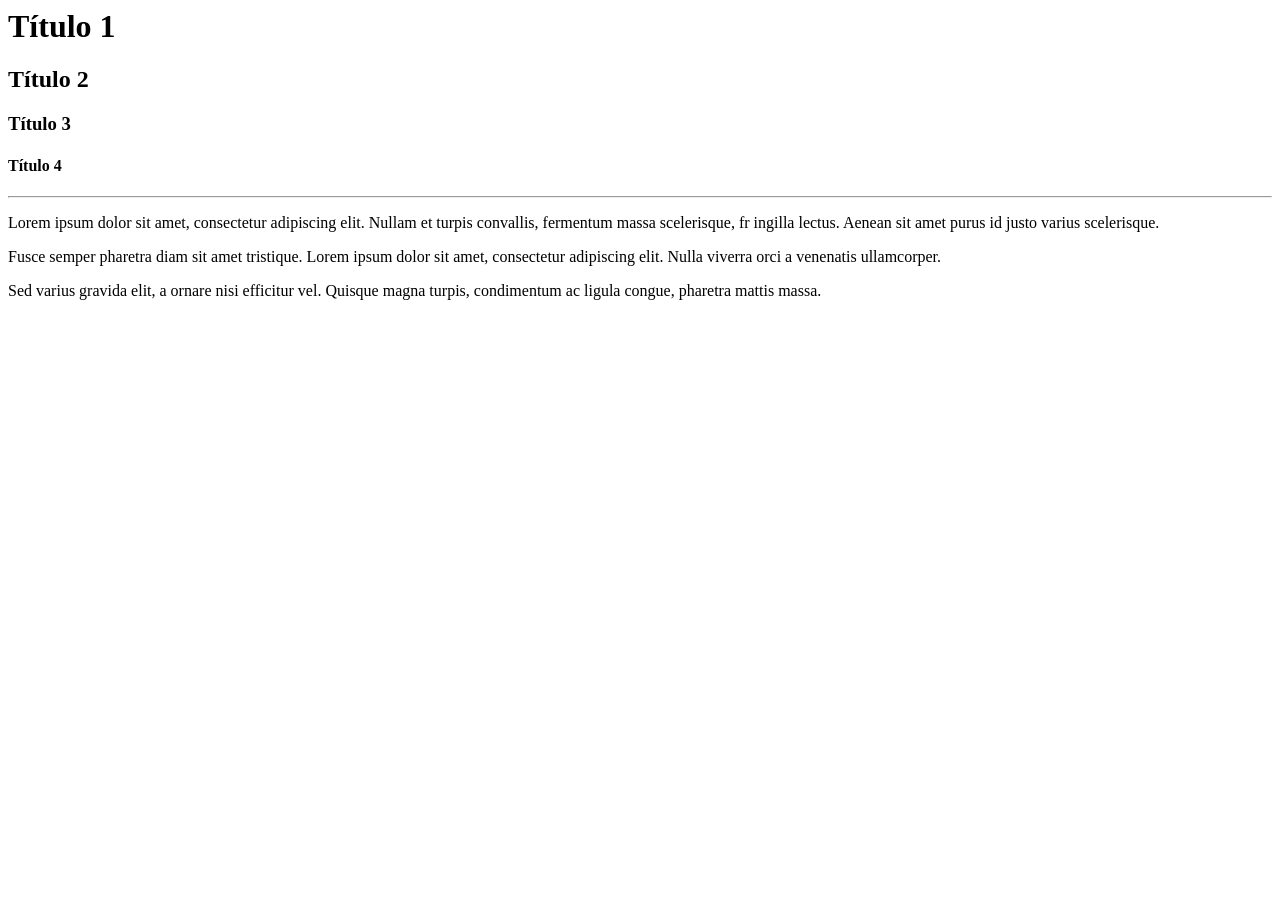
<file: Fase1/Aquecimento/HTML/index.html>
<html>
  <head>
    <title>.: Minha Página HTML :.</title>
  </head>
  <body>
    <h1> Título 1 </h1>
    <h2> Título 2 </h2>
    <h3> Título 3 </h3>
    <h4> Título 4 </h4>
    <hr>
    <p> Lorem ipsum dolor sit amet, consectetur adipiscing elit. Nullam et turpis convallis, fermentum massa scelerisque, fr ingilla lectus. 
    Aenean sit amet purus id justo varius scelerisque. </p>
    <p> Fusce semper pharetra diam sit amet tristique. 
    Lorem ipsum dolor sit amet, consectetur adipiscing elit. 
    Nulla viverra orci a venenatis ullamcorper. </p>
    <p> Sed varius gravida elit, a ornare nisi efficitur vel. 
    Quisque magna turpis, condimentum ac ligula congue, pharetra mattis massa. </p>

  </body>
</html>
</file>
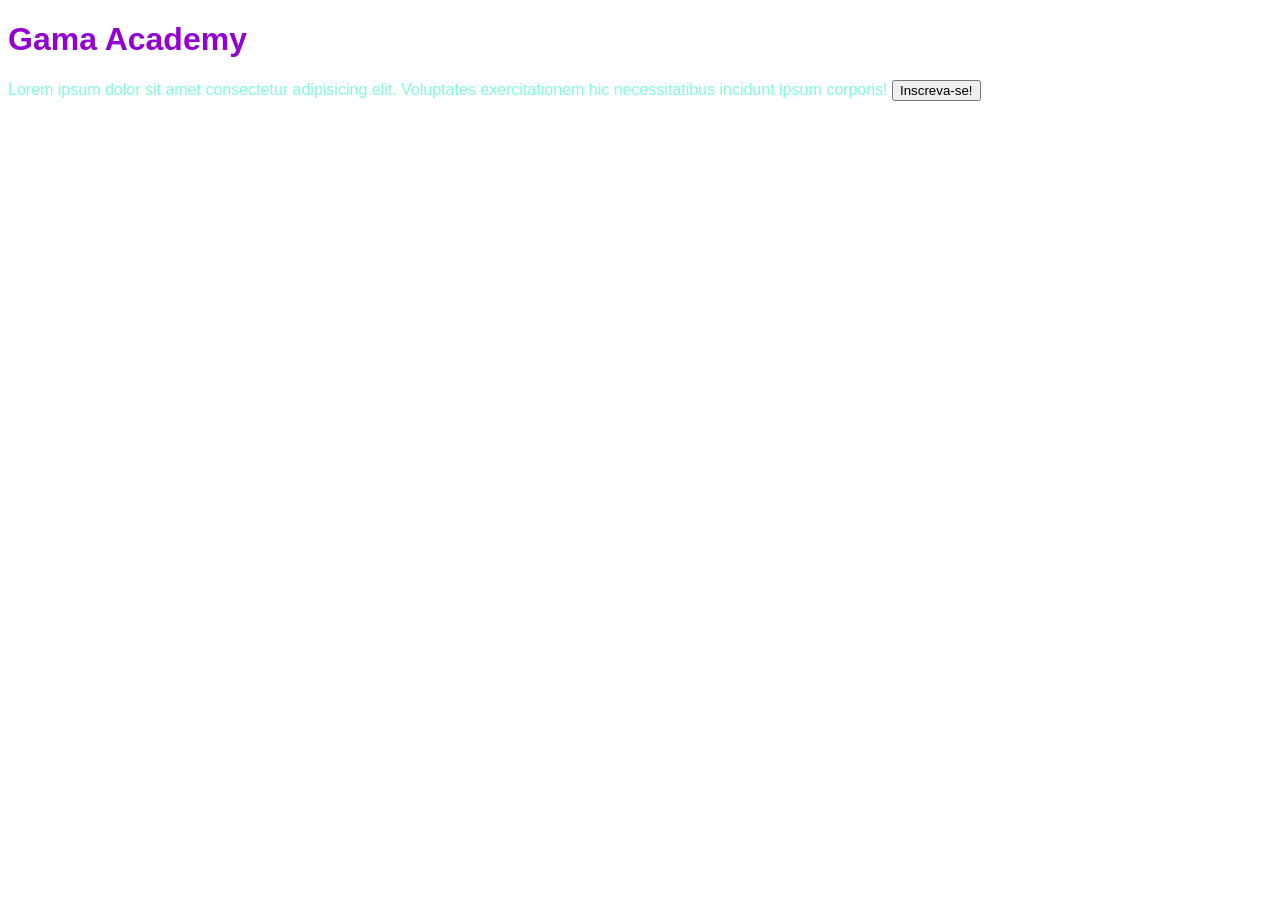
<file: Fase1/Aquecimento/CSS/Aula1/index.html>
<!DOCTYPE html>
<html lang="pt-br">
<head>
  <meta charset="UTF-8">
  <meta http-equiv="X-UA-Compatible" content="IE=edge">
  <meta name="viewport" content="width=device-width, initial-scale=1.0">
  <title>Gama Academy</title>
</head>
<body>
  <h1>Gama Academy</h1>
  <span>Lorem ipsum dolor sit amet consectetur adipisicing elit. Voluptates exercitationem hic necessitatibus incidunt ipsum corporis!</span>
  <button>Inscreva-se!</button>

  <style>
    body {
      font-family: Verdana, Geneva, Tahoma, sans-serif;
    }

    h1, span {
      color: darkviolet;
    }

    span {
      color: aquamarine;
    }
  </style>
  
</body>
</html>
</file>
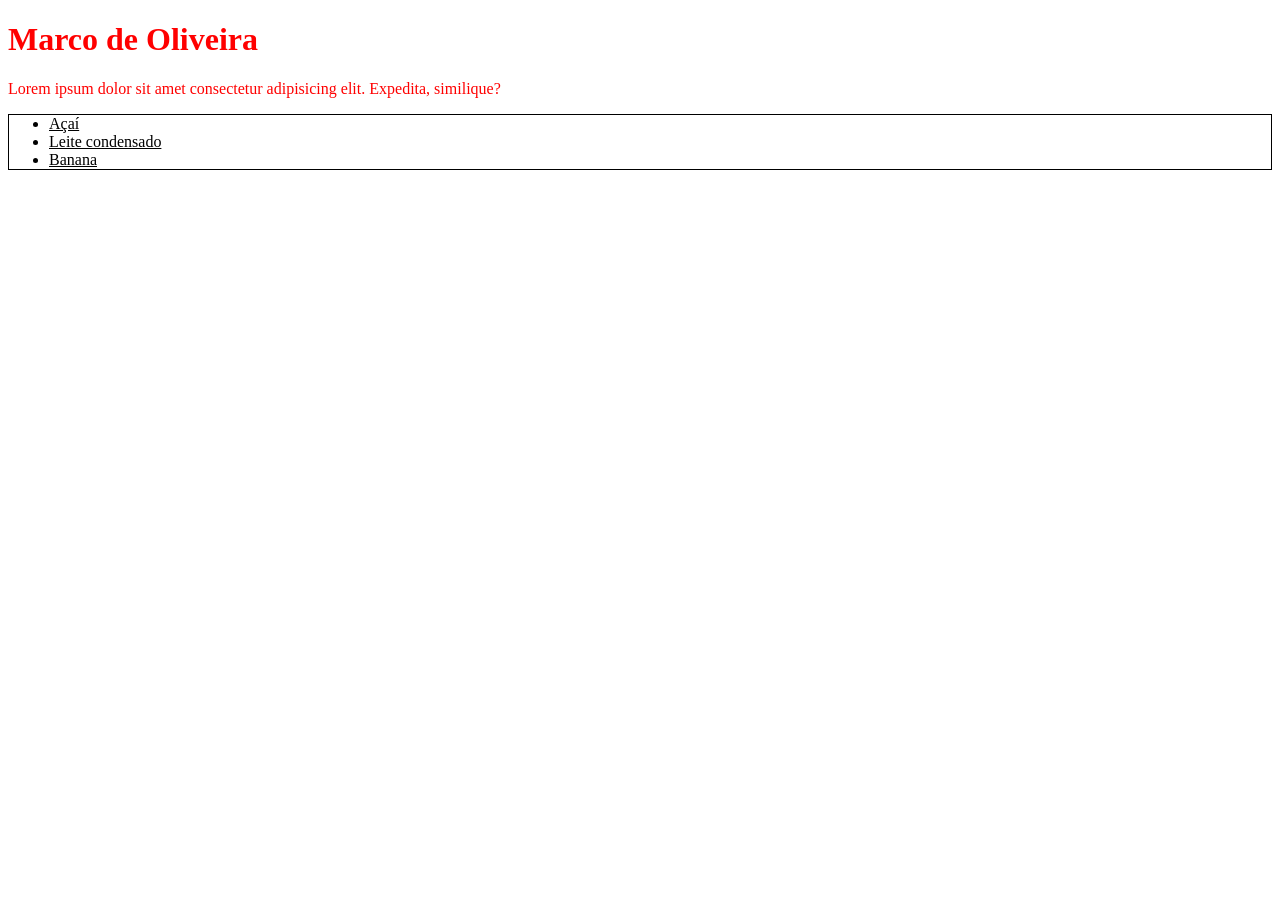
<file: Fase1/Aquecimento/CSS/Aula5/index.html>
<!DOCTYPE html>
<html lang="pt-br">
<head>
  <meta charset="UTF-8">
  <meta http-equiv="X-UA-Compatible" content="IE=edge">
  <meta name="viewport" content="width=device-width, initial-scale=1.0">
  <link rel="stylesheet" href="style.css">
  <title>Document</title>
</head>
<body>
  <h1>Marco de Oliveira</h1>
  <p>Lorem ipsum dolor sit amet consectetur adipisicing elit. Expedita, similique?</p>
  <ul>
    <li>Açaí</li>
    <li>Leite condensado</li>
    <li>Banana</li>
  </ul>
</body>
</html>
</file>
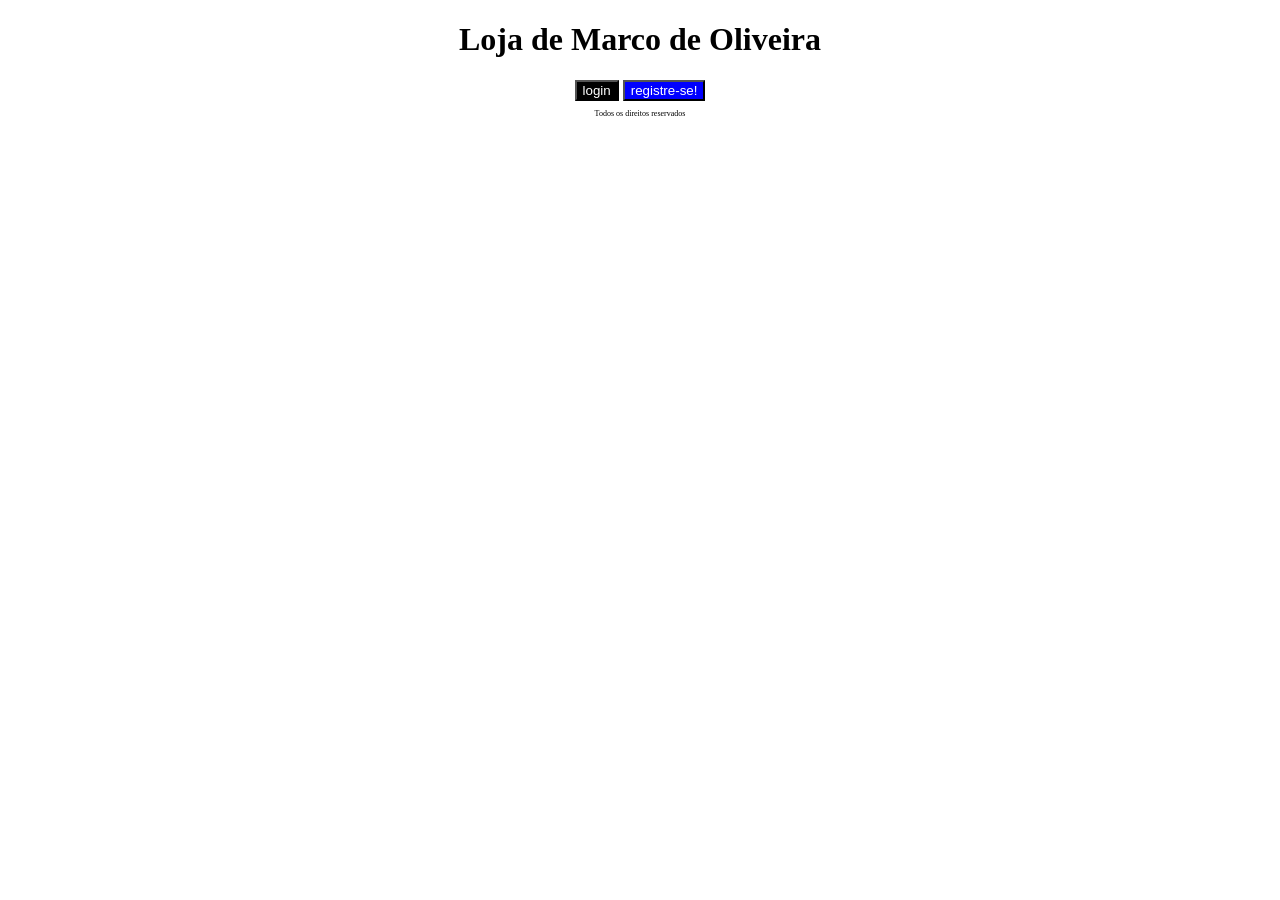
<file: Fase1/Aquecimento/CSS/Aula6/index.html>
<!DOCTYPE html>
<html lang="pt-br">
<head>
  <meta charset="UTF-8">
  <meta http-equiv="X-UA-Compatible" content="IE=edge">
  <meta name="viewport" content="width=device-width, initial-scale=1.0">
  <link rel="stylesheet" href="style.css">
  <title>Document</title>
</head>
<body>
  <h1>Loja de Marco de Oliveira</h1>

  <div>
    <button id="login">login</button>
    <button id="registre">registre-se!</button>
  </div>

  <div class="copy">
    <p>Todos os direitos reservados</p>
  </div>
  
</body>
</html>
</file>
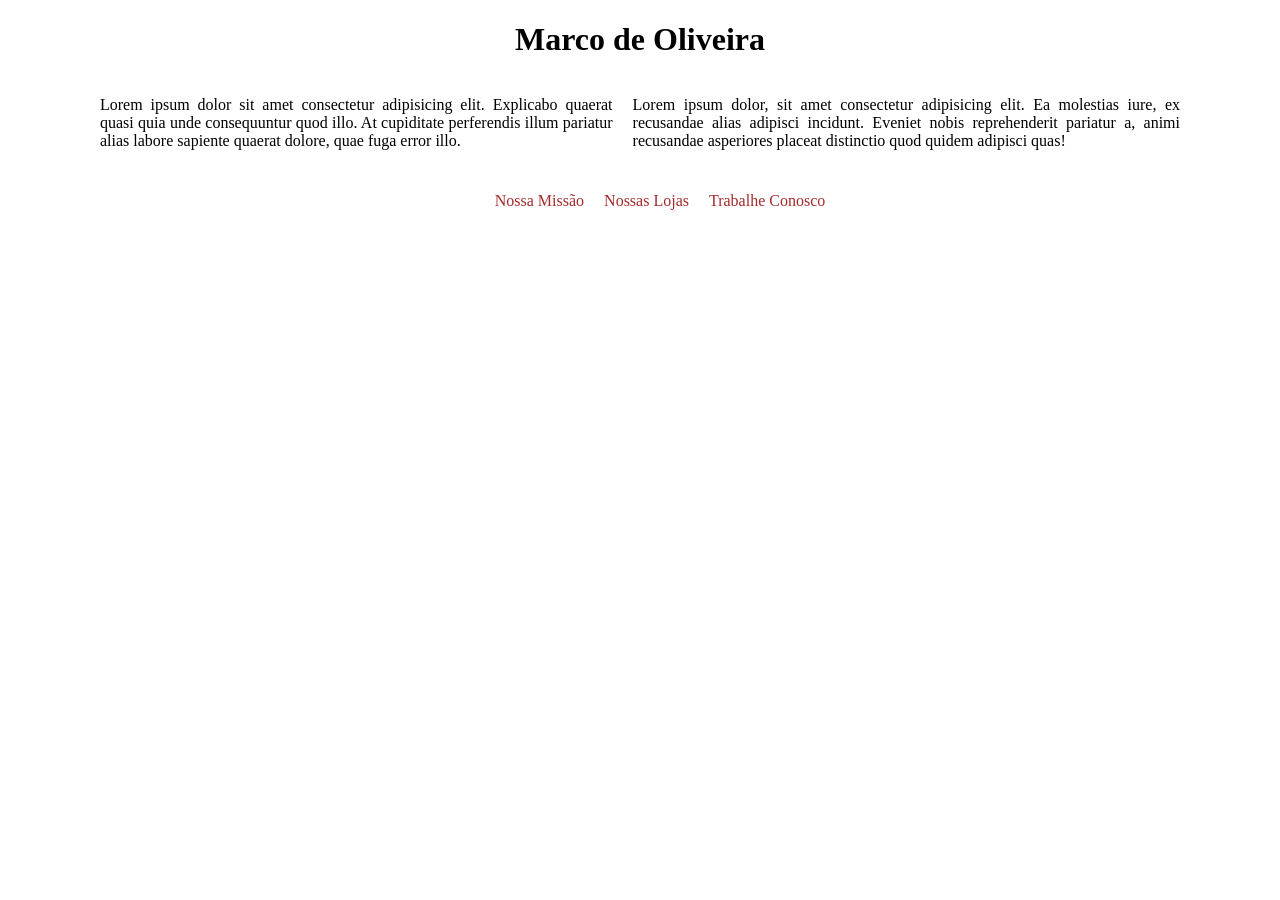
<file: Fase1/Aquecimento/CSS/Aula7/index.html>
<!DOCTYPE html>
<html lang="pt-br">
<head>
  <meta charset="UTF-8">
  <meta http-equiv="X-UA-Compatible" content="IE=edge">
  <meta name="viewport" content="width=device-width, initial-scale=1.0">
  <link rel="stylesheet" href="style.css">
  <title>Document</title>
</head>
<body>
  <h1>Marco de Oliveira</h1>
  <div class="container">
    <p>Lorem ipsum dolor sit amet consectetur adipisicing elit. Explicabo quaerat quasi quia unde consequuntur quod illo. At cupiditate perferendis illum pariatur alias labore sapiente quaerat dolore, quae fuga error illo.</p>
    <p>Lorem ipsum dolor, sit amet consectetur adipisicing elit. Ea molestias iure, ex recusandae alias adipisci incidunt. Eveniet nobis reprehenderit pariatur a, animi recusandae asperiores placeat distinctio quod quidem adipisci quas!</p>
  </div>
  <footer>
    <ul class="lista_footer">
      <a href=""><li>Nossa Missão</li></a>
      <a href=""><li>Nossas Lojas</li></a>
      <a href=""><li>Trabalhe Conosco</li></a>
    </ul>
  </footer>  
</body>
</html>
</file>
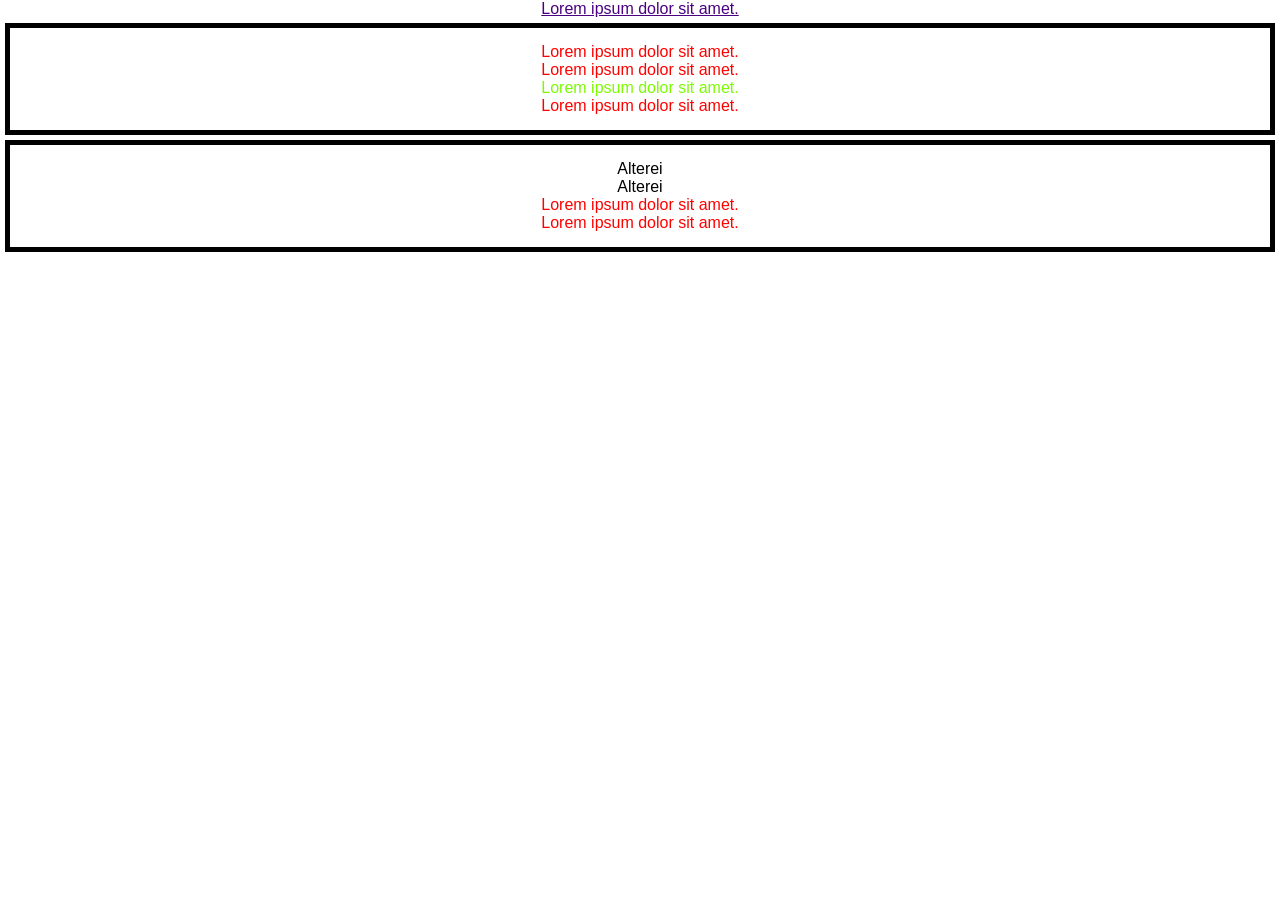
<file: Fase1/Aquecimento/CSS/Aula8/index.html>
<!DOCTYPE html>
<html lang="pt-br">
<head>
  <meta charset="UTF-8">
  <meta http-equiv="X-UA-Compatible" content="IE=edge">
  <meta name="viewport" content="width=device-width, initial-scale=1.0">
  <link rel="stylesheet" href="style.css">
  <title>Document</title>
</head>
<body>
    <nav>
      <span>Lorem ipsum dolor sit amet.</span>
    </nav>
  <div id="primeiro">
    <p>Lorem ipsum dolor sit amet.</p>
    <p>Lorem ipsum dolor sit amet.</p>
    <p>Lorem ipsum dolor sit amet.</p>
    <p>Lorem ipsum dolor sit amet.</p>
  </div>
  <div class="segundo">
    <p>Alterei</p>
    <p>Alterei</p>
    <div style="display: none;">
      <p>Lorem ipsum dolor sit amet.</p>
      <p>Lorem ipsum dolor sit amet.</p>
    </div>
  </div>
</body>
</html>
</file>
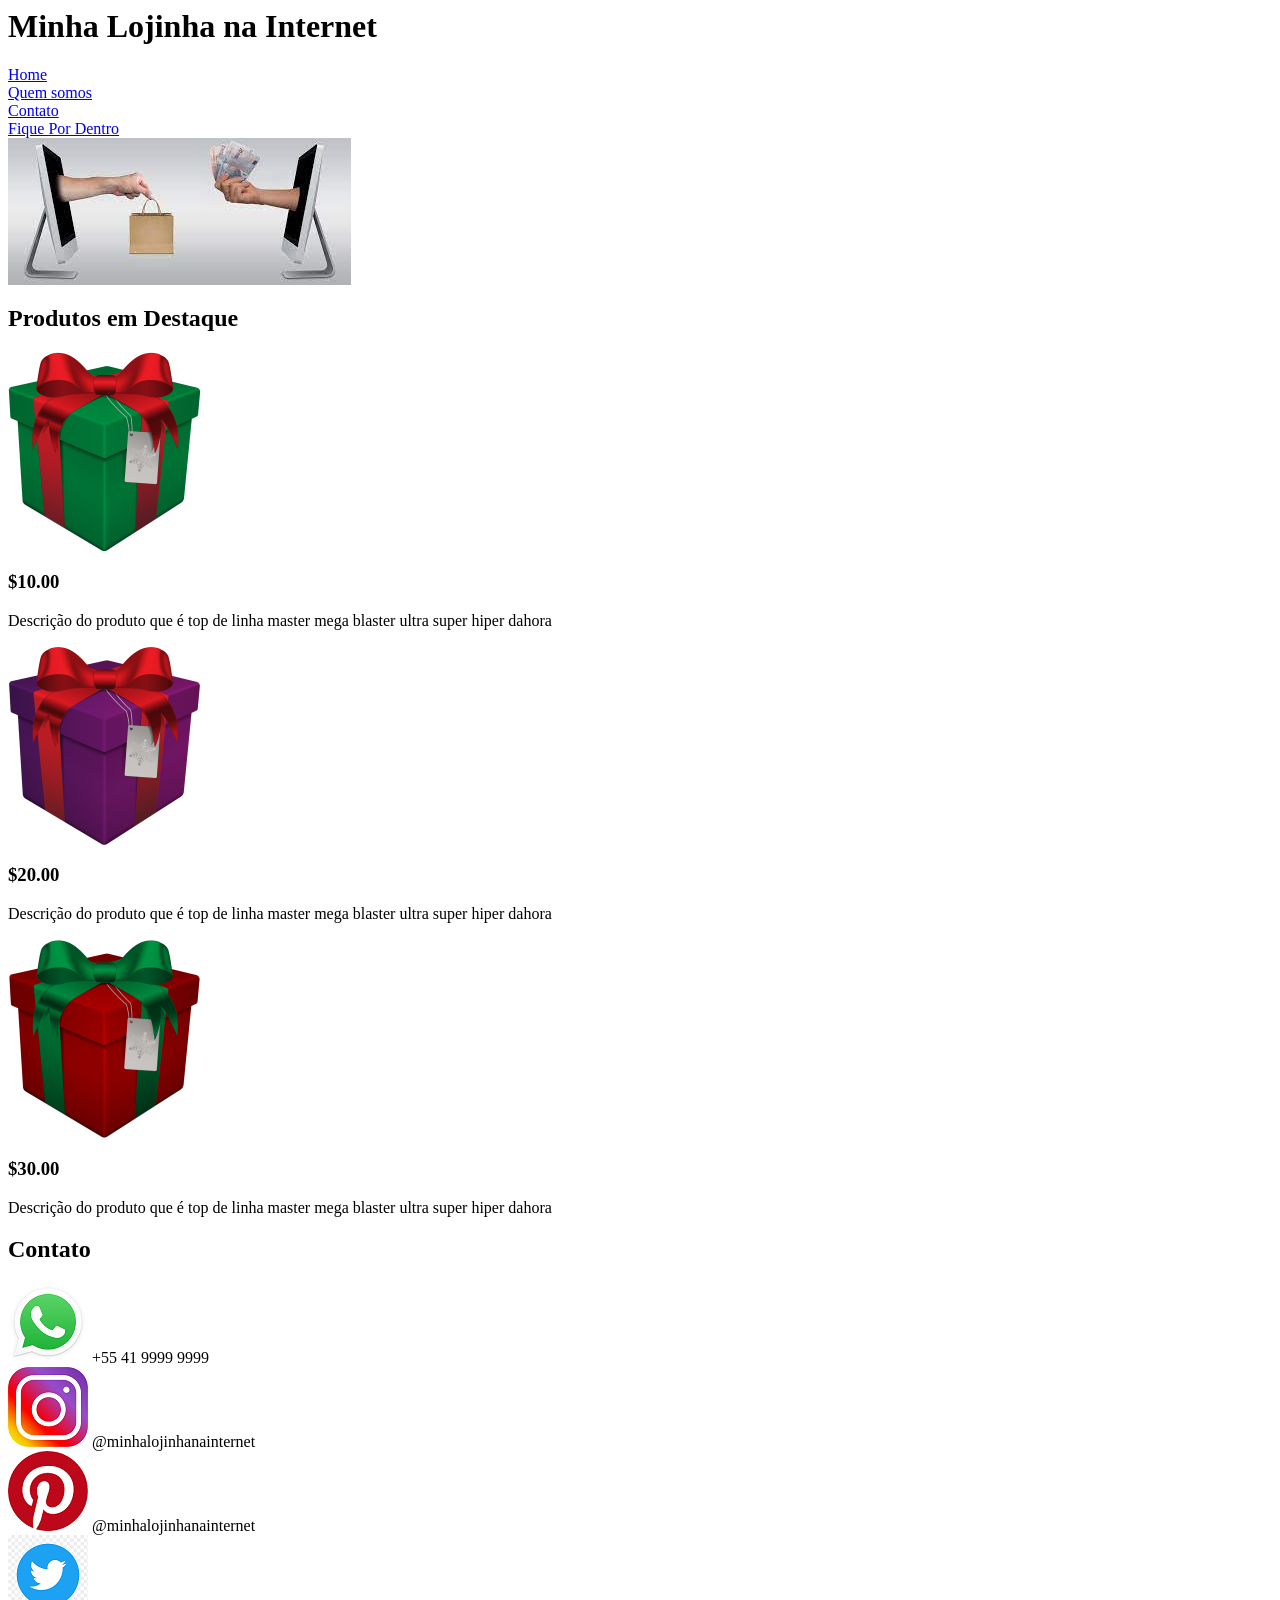
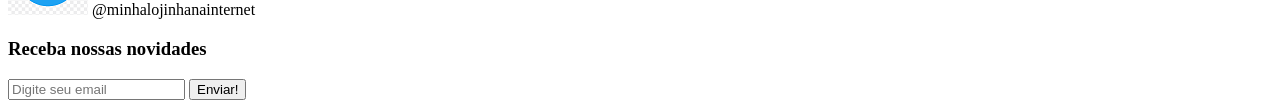
<file: Fase1/Aquecimento/HTML/divisoes_1/index.html>
<html>
  <head>
    <title>.: Minha Lojinha na Internet :.</title>
  </head>
  <body>
    <div id="cabecalho">
      <h1>Minha Lojinha na Internet</h1>
    </div>

    <div id="navbar">
      <div><a href="index.html"> Home </a></div>
      <div><a href="quemsomos.html"> Quem somos </a></div>
      <div><a href="contato.html"> Contato </a></div>
      <div><a href="blog.html"> Fique Por Dentro </a></div>
    </div>

    <div id="imagemGeral">
      <img src="imagens/loja.jpg" />
    </div>

    <div id="tituloDestaque">
      <h2>Produtos em Destaque</h2>
    </div>

    <div id="produtos">
      <div class="produtoDestaque">
        <img src="imagens/gift_1.png"/>
        <h3>$10.00</h3>
        <p>
          Descrição do produto que é top de linha master mega blaster ultra
          super hiper dahora
        </p>
      </div>
      <div class="produtoDestaque">
        <img src="imagens/gift_2.png"/>
        <h3>$20.00</h3>
        <p>
          Descrição do produto que é top de linha master mega blaster ultra
          super hiper dahora
        </p>
      </div>
      <div class="produtoDestaque">
        <img src="imagens/gift_3.png"/>
        <h3>$30.00</h3>
        <p>
          Descrição do produto que é top de linha master mega blaster ultra
          super hiper dahora
        </p>
      </div>
    </div>

    <div id="rodape">
      <div id="redessociais">
        <div id="tituloDestaque">
          <h2>Contato</h2>
        </div>
        <img src="imagens/whatsapp_icon.png"/> +55 41 9999 9999 <br/>
        <img src="imagens/instagram_icon.png"/> @minhalojinhanainternet <br/>
        <img src="imagens/pinterest_icon.png"/> @minhalojinhanainternet <br/>
        <img src="imagens/twitter_icon.png"/> @minhalojinhanainternet <br/>
      </div>
      <div id="email">
        <h3>Receba nossas novidades</h3>
        <input type="email" id="inputEmail" placeholder="Digite seu email">
        <button>Enviar!</button>
      </div>
    </div>
  </body>
</html>
</file>
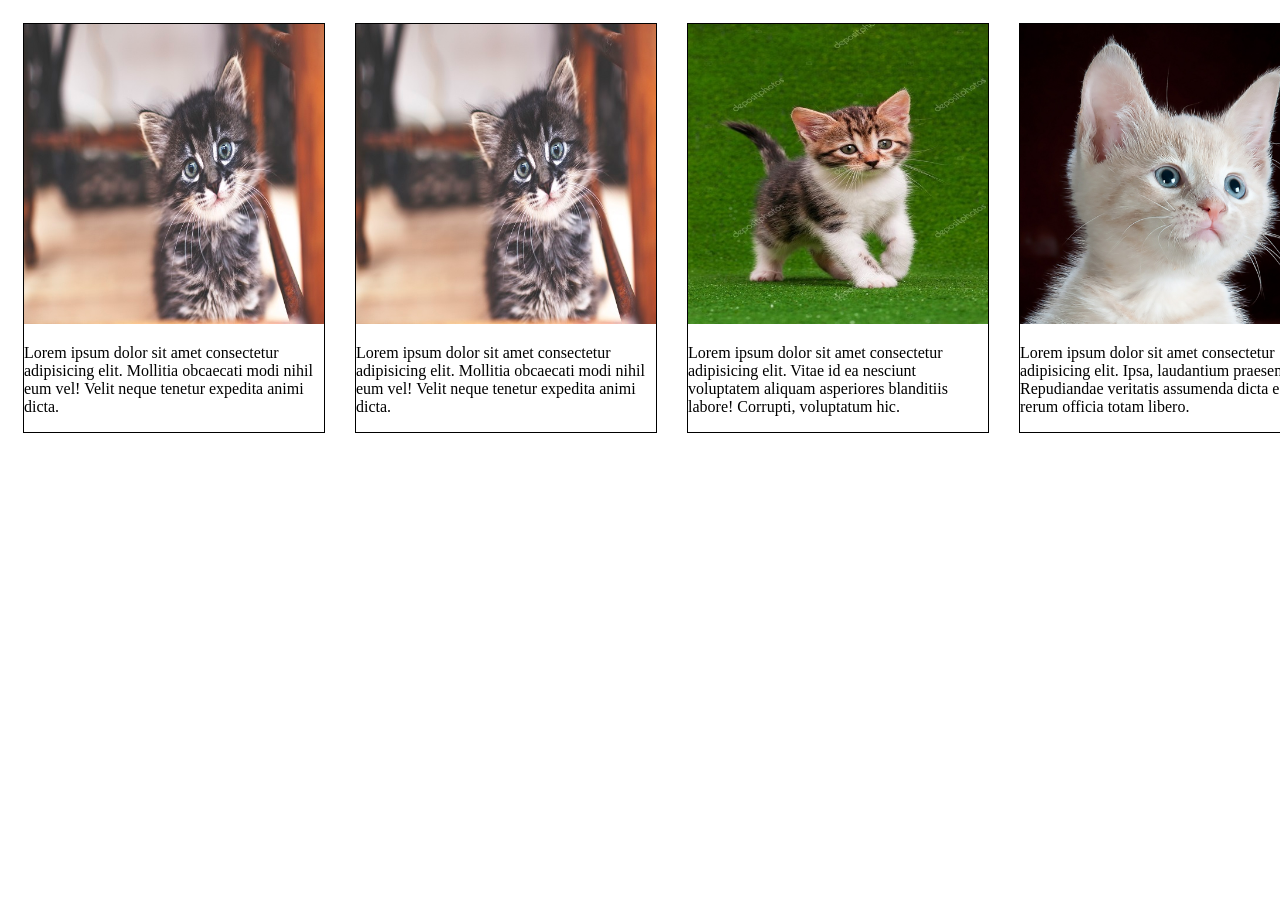
<file: Fase1/Aquecimento/CSS/Aula15_Flexbox/flex.html>
<!DOCTYPE html>
<html lang="pt-br">
<head>
  <meta charset="UTF-8">
  <meta http-equiv="X-UA-Compatible" content="IE=edge">
  <meta name="viewport" content="width=device-width, initial-scale=1.0">
  <link rel="stylesheet" href="estiloflex.css">
  <title>Document</title>
</head>
<body>
  <div class="flex">
    <div>
      <img src="./Imagens/cat1.jpg" alt="">
      <p>Lorem ipsum dolor sit amet consectetur adipisicing elit. Mollitia obcaecati modi nihil eum vel! Velit neque tenetur expedita animi dicta.</p>
    </div>
    <div>
      <img src="./Imagens/cat1.jpg" alt="">
      <p>Lorem ipsum dolor sit amet consectetur adipisicing elit. Mollitia obcaecati modi nihil eum vel! Velit neque tenetur expedita animi dicta.</p>
    </div>
    <div>
      <img src="./Imagens/cat2.jpg" alt="">
      <p>Lorem ipsum dolor sit amet consectetur adipisicing elit. Vitae id ea nesciunt voluptatem aliquam asperiores blanditiis labore! Corrupti, voluptatum hic.</p>
    </div>
    <div>
      <img src="./Imagens/cat3.png" alt="">
      <p>Lorem ipsum dolor sit amet consectetur adipisicing elit. Ipsa, laudantium praesentium. Repudiandae veritatis assumenda dicta ea rerum officia totam libero.</p>
    </div>
  </div>
</body>
</html>
</file>
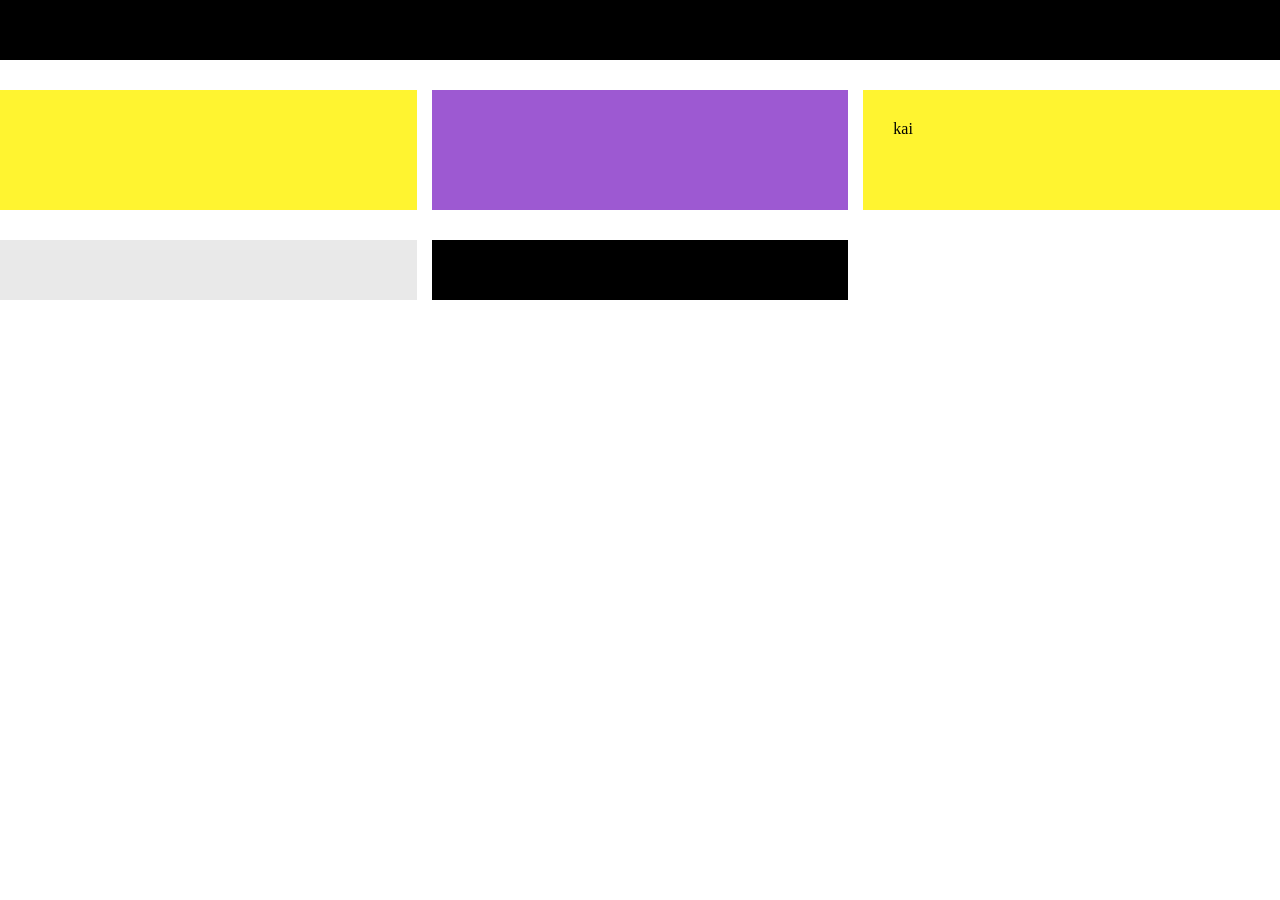
<file: Fase1/Aquecimento/CSS/Aula16_Grid/grid.html>
<!DOCTYPE html>
<html lang="pt-br">
<head>
  <meta charset="UTF-8">
  <meta http-equiv="X-UA-Compatible" content="IE=edge">
  <meta name="viewport" content="width=device-width, initial-scale=1.0">
  <link rel="stylesheet" href="estilogrid.css">
  <title>Document</title>
</head>
<body>
  <div class="grid">
    <div class="preto" style="background-color:#000;"></div>
    <div style="background-color:#FFF430;"></div>
    <div style="background-color:#9D59D2;"></div>
    <div style="background-color:#e9e9e9;"></div>
    <div class="kai" style="background-color:#FFF430;">kai</div>
    <div style="background-color:#000;"></div>
  </div>
</body>
</html>
</file>
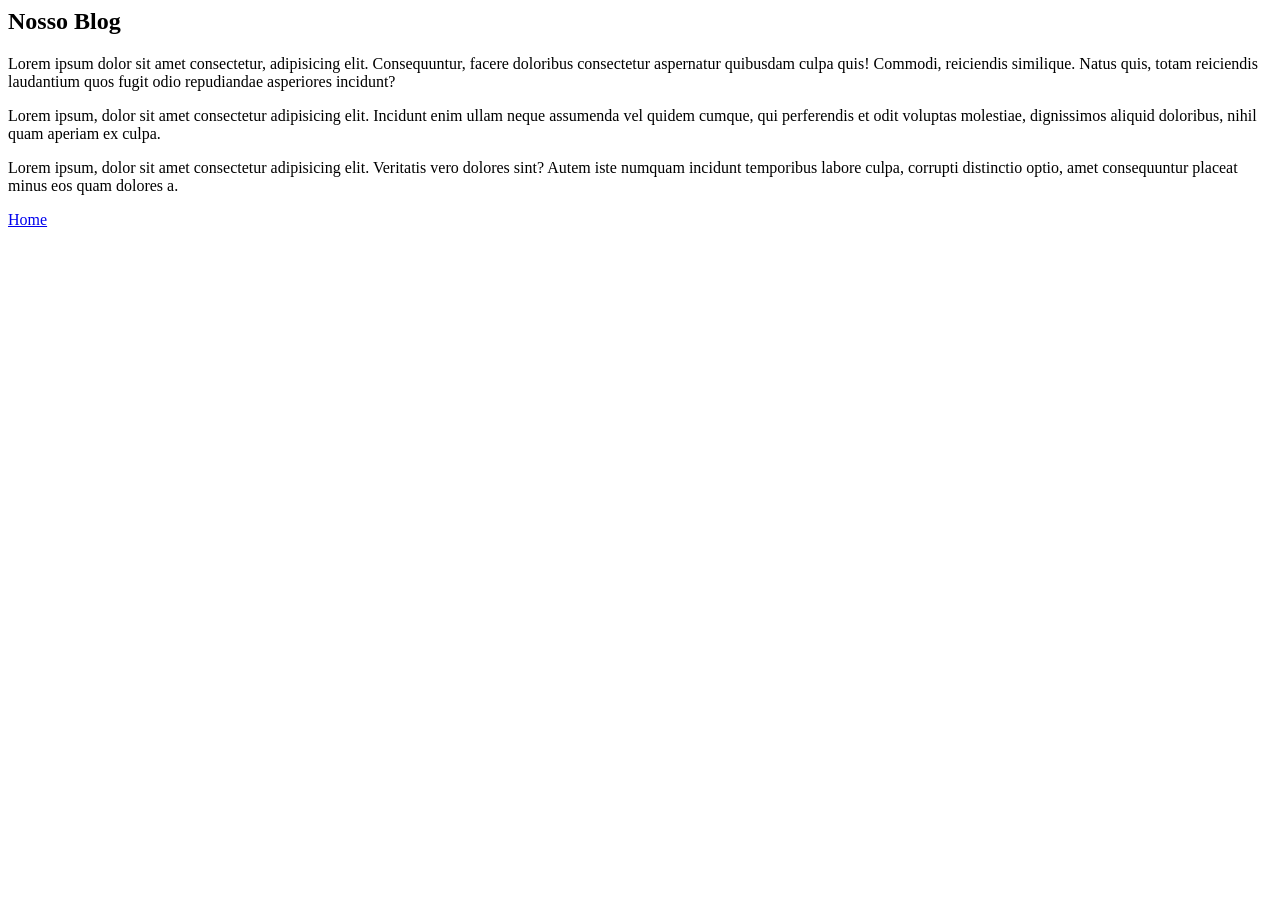
<file: Fase1/Aquecimento/HTML/divisoes_1/blog.html>
<html>
  <head>
    <title>.: Minha Lojinha na Internet :.</title>
  </head>
  <body>
    <h2>Nosso Blog</h2>

    <p>
      Lorem ipsum dolor sit amet consectetur, adipisicing elit. Consequuntur,
      facere doloribus consectetur aspernatur quibusdam culpa quis! Commodi,
      reiciendis similique. Natus quis, totam reiciendis laudantium quos fugit
      odio repudiandae asperiores incidunt?
    </p>
    <p>
      Lorem ipsum, dolor sit amet consectetur adipisicing elit. Incidunt enim
      ullam neque assumenda vel quidem cumque, qui perferendis et odit voluptas
      molestiae, dignissimos aliquid doloribus, nihil quam aperiam ex culpa.
    </p>
    <p>
      Lorem ipsum, dolor sit amet consectetur adipisicing elit. Veritatis vero
      dolores sint? Autem iste numquam incidunt temporibus labore culpa,
      corrupti distinctio optio, amet consequuntur placeat minus eos quam
      dolores a.
    </p>

    <div>
      <a href="index.html"> Home </a>
    </div>
  </body>
</html>
</file>
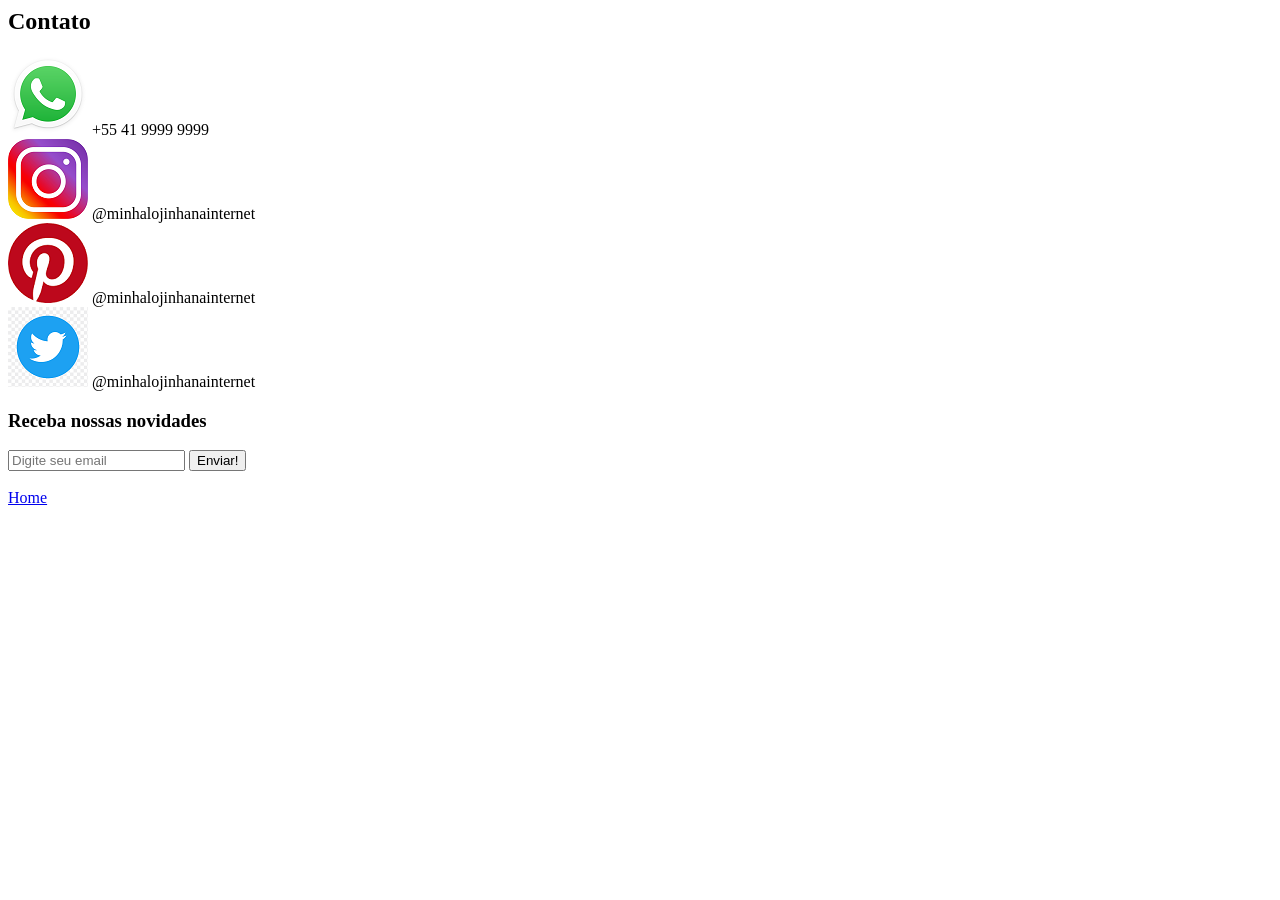
<file: Fase1/Aquecimento/HTML/divisoes_1/contato.html>
<html>
  <head>
    <title>.: Minha Lojinha na Internet :.</title>
  </head>
  <body>
    <div id="cabecalho">
      <div id="redessociais">
        <div id="tituloDestaque">
          <h2>Contato</h2>
        </div>
        <img src="imagens/whatsapp_icon.png" /> +55 41 9999 9999 <br />
        <img src="imagens/instagram_icon.png" /> @minhalojinhanainternet <br />
        <img src="imagens/pinterest_icon.png" /> @minhalojinhanainternet <br />
        <img src="imagens/twitter_icon.png" /> @minhalojinhanainternet <br />
      </div>
      <div id="email">
        <h3>Receba nossas novidades</h3>
        <input type="email" id="inputEmail" placeholder="Digite seu email" />
        <button>Enviar!</button>
      </div>
      <br>
      <div>
        <a href="index.html"> Home </a>
      </div>
    </div>
  </body>
</html>
</file>
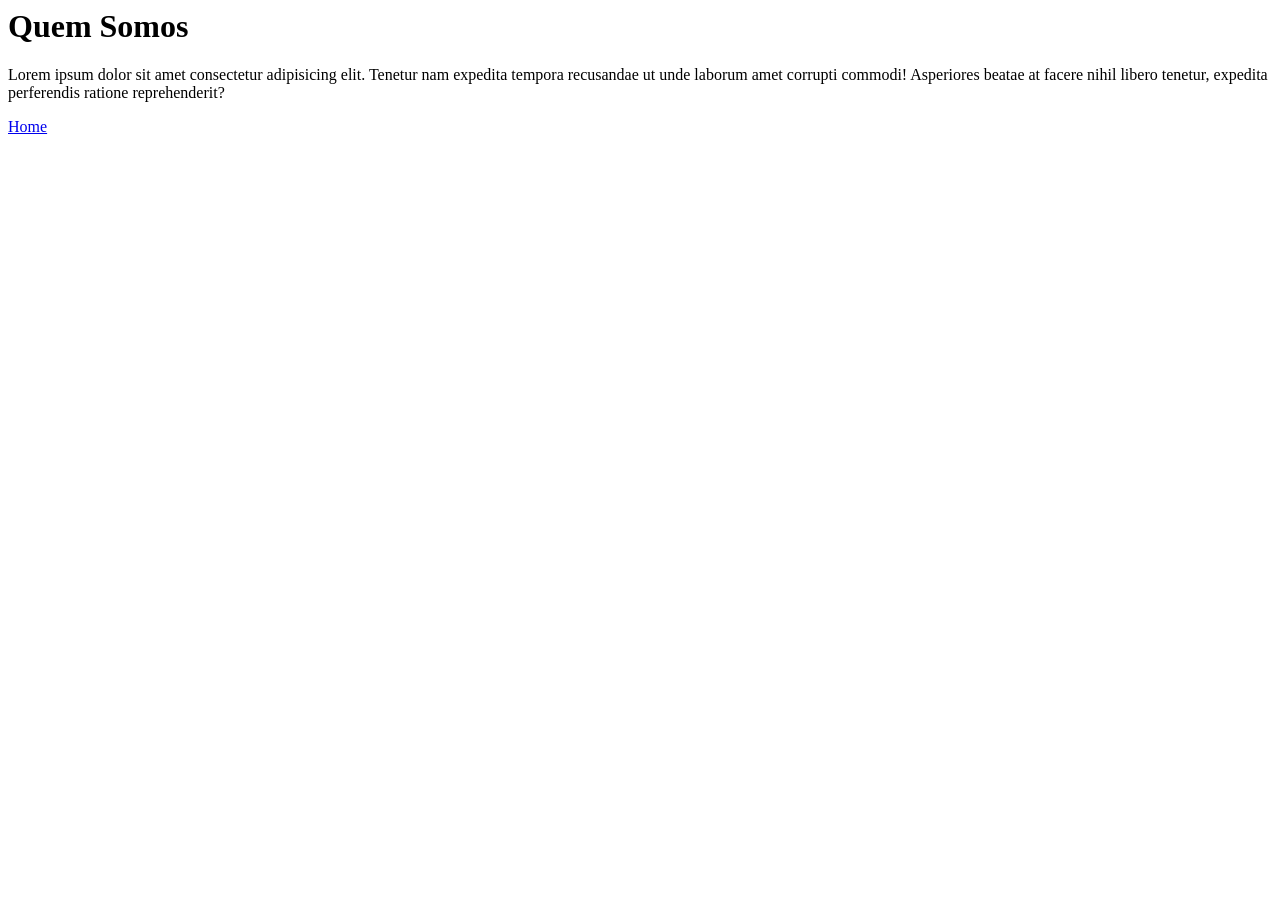
<file: Fase1/Aquecimento/HTML/divisoes_1/quemsomos.html>
<html>
  <head>
    <title>.: Minha Lojinha na Internet :.</title>
  </head>
  <body>
    <div id="cabecalho">
        <h1>Quem Somos</h1>
    </div>

    <p>Lorem ipsum dolor sit amet consectetur adipisicing elit. Tenetur nam expedita tempora recusandae ut unde laborum amet corrupti commodi! Asperiores beatae at facere nihil libero tenetur, expedita perferendis ratione reprehenderit?</p>

    <div>
      <a href="index.html"> Home </a>
    </div>
  </body>
</html>
</file>
<file: Fase1/Aquecimento/CSS/Aula5/style.css>
body {
  color: red;
}

li {
  text-decoration: underline;
  color: black;
}

ul {
  border: 1px solid black;
}
</file>
<file: Fase1/Aquecimento/CSS/Aula6/style.css>
/* tags */
body {
  text-align: center;
}

/* ID's */
#login {
  background-color: black;
  color: white;
}

#registre {
  background-color: blue;
  color: white;
}

/* classes */
.copy {
  font-size: 8px;
}
</file>
<file: Fase1/Aquecimento/CSS/Aula7/style.css>
body {
  text-align: center;
}

.container {
  max-width: 1100px;
  margin: 0 auto;
  display: flex;
}

p {
  text-align: justify;
  padding: 0 10px;
}

.lista_footer {
  list-style: none;
  display: flex;
  justify-content: center;
}

a {
  text-decoration: none;
  color: brown;
}

li {
  padding: 10px;
}
</file>
<file: Fase1/Aquecimento/CSS/Aula8/style.css>
* {
  color: red;
  font-family: Arial, Helvetica, sans-serif;
  text-align: center;
  margin: 0;
}

/* #primeiro {
  border: 1px solid green;
  margin: 30px;
}

.segundo {
  border: 5px solid black;
  padding: 15px;
} */

/* .navigation nav span {
  color: indigo;
  text-decoration: underline;
  cursor: pointer;
} */

nav span {
  color: indigo;
  text-decoration: underline;
  cursor: pointer;
  transition: 300ms;
}

nav span:hover {
  text-decoration: underline;
  color: black;
  background-color: lightcoral;
}

#primeiro,
.segundo,
.navigation {
  border: 5px solid black;
  padding: 15px;
  margin: 5px;
}

.segundo > p {
  color: lawngreen /*!important*/; /*Caso houvesse o !important, o próximo seletor não funcionaria*/
}

.segundo > p {
  color: black;
}

.segundo > div {
  display: block !important;
}

/* Estes surgiram durante a aula sem uma explicação
  #primeiro p:first-child {
  color: green;
}

#primeiro p:last-child {
  color: lawngreen;
} */

#primeiro p:nth-child(3) {
  color: lawngreen;
}
</file>
<file: Fase1/Aquecimento/CSS/Aula15_Flexbox/estiloflex.css>
.flex {
  display: flex;
  /* justify-content: space-evenly;
  align-items: center; */
}

.flex div {
  border: 1px solid #000;
  margin: 15px;
  flex-basis: 100%;
}

.flex img {
  max-width: 300px;
}

/* p {
  width: 250px;
} */
</file>
<file: Fase1/Aquecimento/CSS/Aula16_Grid/estilogrid.css>
* {
  margin: 0;
  padding: 0;
}

.grid {
  display: grid;
  /* grid-template-rows: 25px 50px 100px 200px; */
  /* grid-template-rows: 50px 75px repeat(2, 100px); */
  /* grid-template-rows: auto; */
  grid-template-rows: 1fr 2fr 1fr 3fr;

  /* grid-template-columns: 90px 120px 150px 180px; */
  /* grid-template-columns: 90px 1fr 2fr repeat(3, 1fr); */
  grid-template-columns: repeat(3, 1fr);

  gap: 15px;
  row-gap: 30px;
}

.preto {
  grid-column-start: 1;
  grid-column-end: 4;
}

.kai {
  grid-row: 2;
  grid-column: 3;
}

.grid div {
  padding: 30px;
}
</file>
